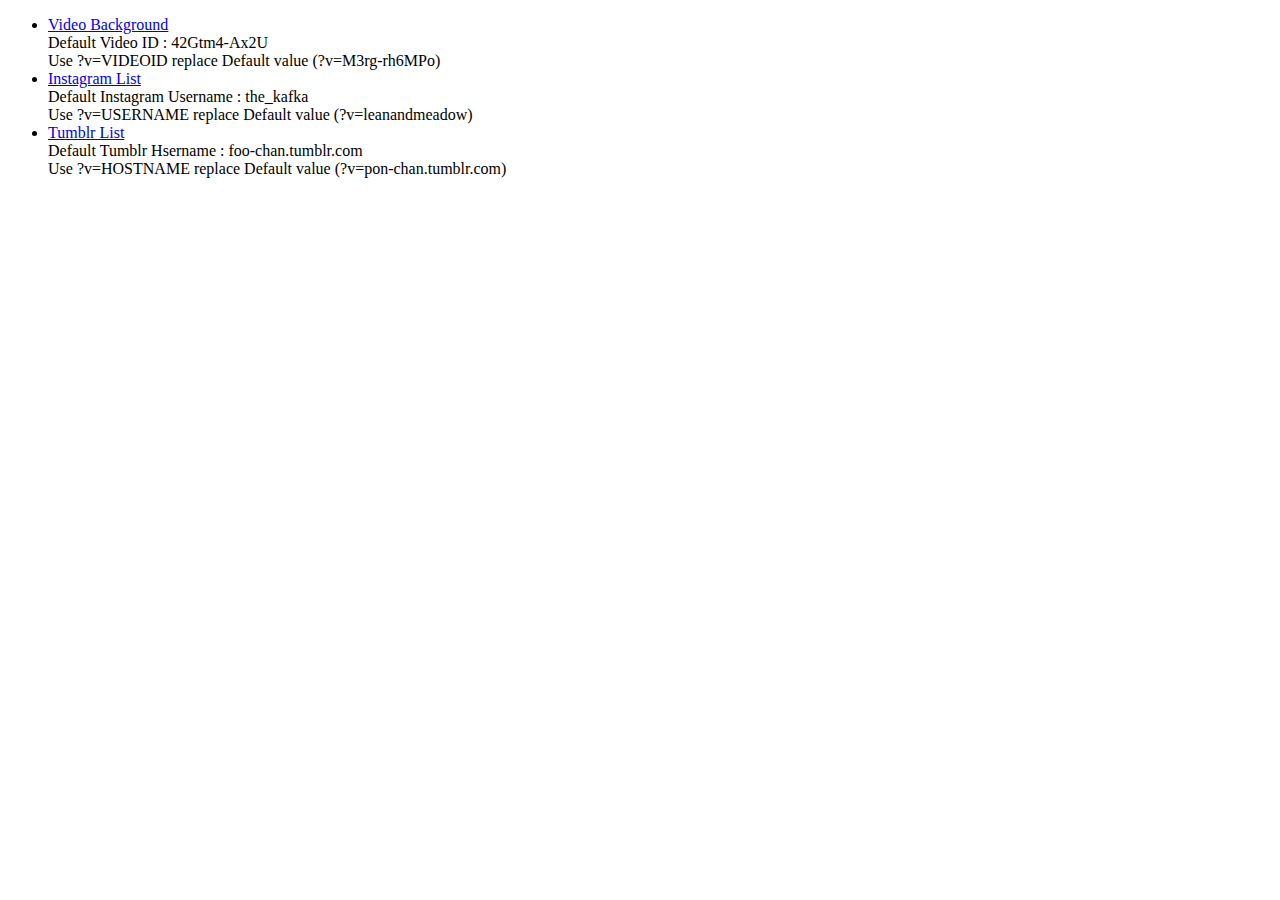
<file: index.html>
<!DOCTYPE html>
<html>
<head>
	<title>Index</title>
	<link rel="stylesheet" type="text/css" href="https://necolas.github.io/normalize.css/3.0.3/normalize.css">
</head>
<body><ul>
	<li>
		<a href="video-bg.html" target="_blank">Video Background</a><br>
		Default Video ID : 42Gtm4-Ax2U<br>
		Use ?v=VIDEOID replace Default value (?v=M3rg-rh6MPo)
	</li>
	<li>
		<a href="instagram-bg.html" target="_blank">Instagram List</a><br>
		Default Instagram Username : the_kafka<br>
		Use ?v=USERNAME replace Default value (?v=leanandmeadow)
	</li>
	<li>
		<a href="tumblr-bg.html" target="_blank">Tumblr List</a><br>
		Default Tumblr Hsername : foo-chan.tumblr.com<br>
		Use ?v=HOSTNAME replace Default value (?v=pon-chan.tumblr.com)
	</li>
</ul></body>
</html>
</file>
